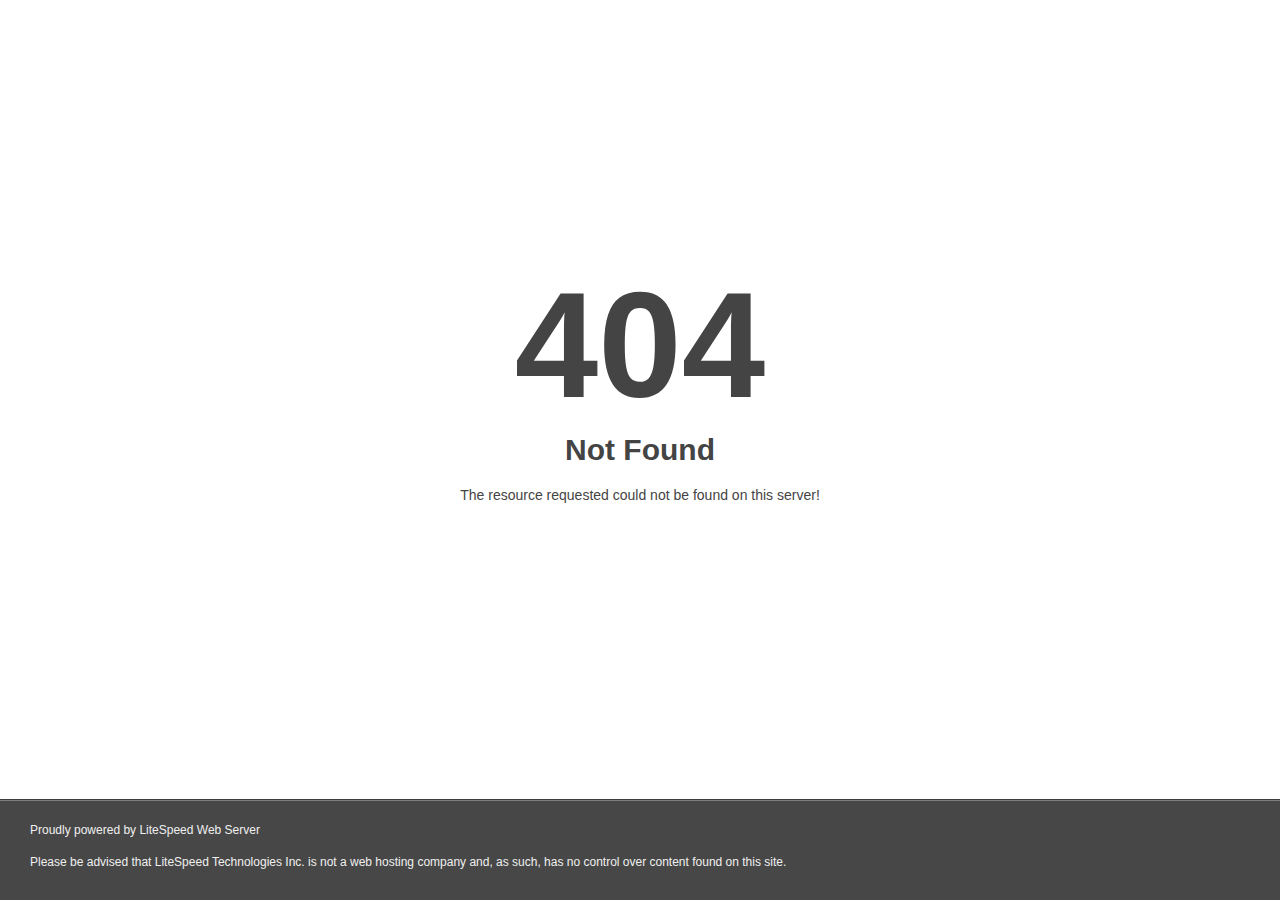
<file: main/static/assets/fonts/flaticon-business.html>
<!DOCTYPE html>
<html style="height:100%">
<head>
<meta name="viewport" content="width=device-width, initial-scale=1, shrink-to-fit=no" />
<title> 404 Not Found
</title><style>@media (prefers-color-scheme:dark){body{background-color:#000!important}}</style></head>
<body style="color: #444; margin:0;font: normal 14px/20px Arial, Helvetica, sans-serif; height:100%; background-color: #fff;">
<div style="height:auto; min-height:100%; ">     <div style="text-align: center; width:800px; margin-left: -400px; position:absolute; top: 30%; left:50%;">
        <h1 style="margin:0; font-size:150px; line-height:150px; font-weight:bold;">404</h1>
<h2 style="margin-top:20px;font-size: 30px;">Not Found
</h2>
<p>The resource requested could not be found on this server!</p>
</div></div><div style="color:#f0f0f0; font-size:12px;margin:auto;padding:0px 30px 0px 30px;position:relative;clear:both;height:100px;margin-top:-101px;background-color:#474747;border-top: 1px solid rgba(0,0,0,0.15);box-shadow: 0 1px 0 rgba(255, 255, 255, 0.3) inset;">
<br>Proudly powered by LiteSpeed Web Server<p>Please be advised that LiteSpeed Technologies Inc. is not a web hosting company and, as such, has no control over content found on this site.</p></div></body></html>
</file>
